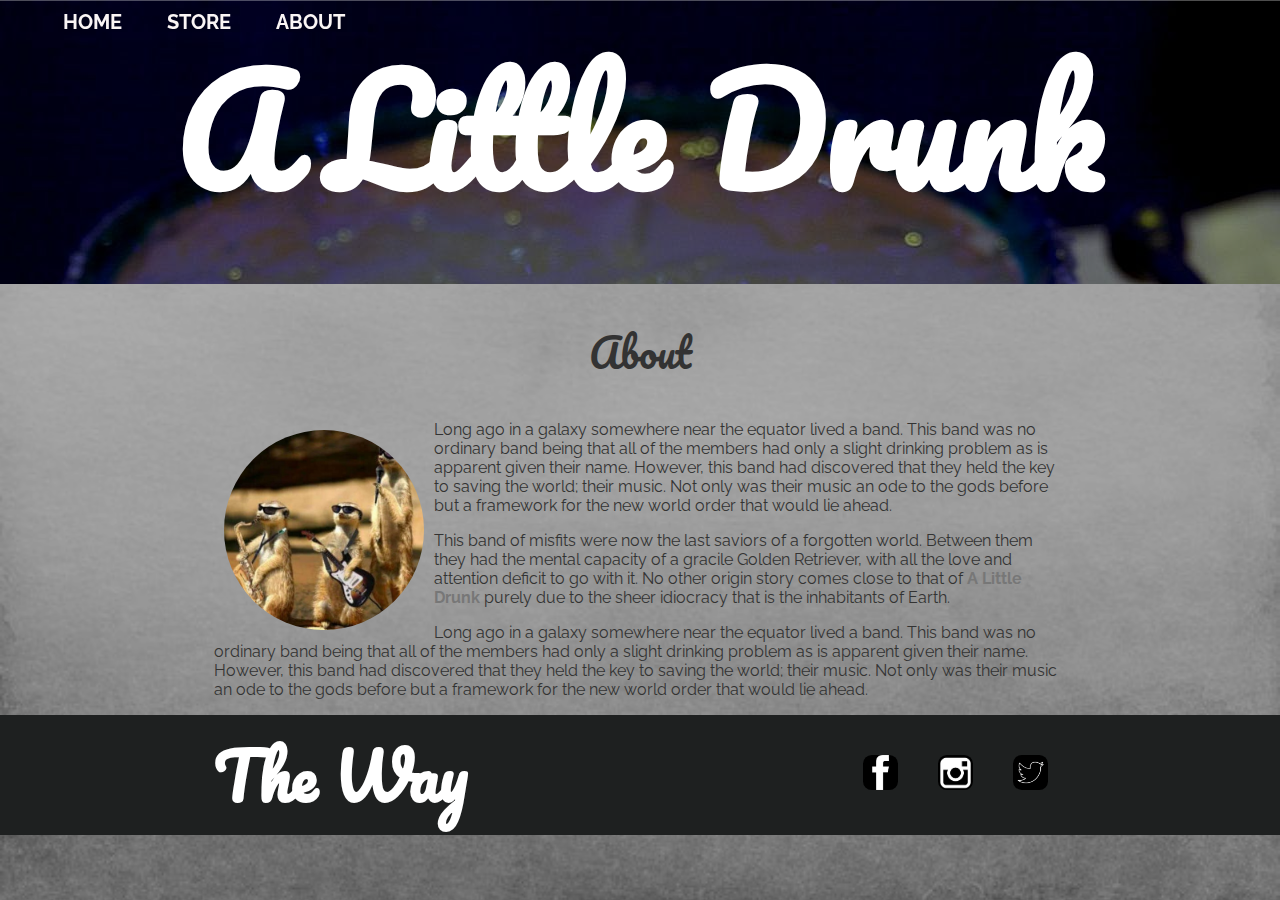
<file: A lil drunk website/about.html>
<!DOCTYPE html>
<html>
    <head>
            <title>A Little Drunk</title>
            <link rel="icon" type="image/x-icon" href="../Images/drunk-favicon.png">
            <meta name="description" content="This is the description">
            <link rel="preconnect" href="https://fonts.googleapis.com">
<link rel="preconnect" href="https://fonts.gstatic.com" crossorigin>
            <link href="https://fonts.googleapis.com/css2?family=Catamaran:wght@100&family=Cormorant+Garamond:ital,wght@0,300;0,400;0,500;0,600;0,700;1,300;1,400;1,500;1,600;1,700&family=Lobster&display=swap" rel="stylesheet">
            <link rel="preconnect" href="https://fonts.googleapis.com">
<link rel="preconnect" href="https://fonts.gstatic.com" crossorigin>
<link href="https://fonts.googleapis.com/css2?family=Catamaran:wght@100&family=Cormorant+Garamond:ital,wght@0,300;0,400;0,500;0,600;0,700;1,300;1,400;1,500;1,600;1,700&family=Lobster&family=Pacifico&display=swap" rel="stylesheet">
            <link rel="stylesheet" href="styles.css" />
     </head>
    <body>
        
        <header class="mainheader">
            <nav class="nav main-nav">
                <ul>
                    <li><a href="index.html">HOME</a></li>
                    <li><a href="store.html">STORE</a></li>
                    <li><a href="about.html">ABOUT</a></li>
                </ul>

            </nav>
            
            <h1 class="band-name band-name-large">A Little Drunk</h1>
       </header>
       <section class="content-section container">
           <h2 class="section-header">About</h2>
           
           <img src="../Images/meercat.jpg" class="drunk">
           
           <p>
            Long ago in a galaxy somewhere near the equator lived a band.
            This band was no ordinary band being that all of the members 
            had only a slight drinking problem as is apparent given their name. 
            However, this band had discovered that they held the key to 
            saving the world; their music. Not only was their music an ode
            to the gods before but a framework for the new world order that
            would lie ahead.
           </p>
            
                <p>
            This band of misfits were now the last saviors of a forgotten world.
            Between them they had the mental capacity of a gracile Golden Retriever,
            with all the love and attention deficit to go with it. No other origin 
            story comes close to that of <strong>A Little Drunk</strong> purely due 
            to the sheer idiocracy that is the inhabitants of Earth.        
                </p>
                <p> Long ago in a galaxy somewhere near the equator lived a band.
                    This band was no ordinary band being that all of the members 
                    had only a slight drinking problem as is apparent given their name. 
                    However, this band had discovered that they held the key to 
                    saving the world; their music. Not only was their music an ode
                    to the gods before but a framework for the new world order that
                    would lie ahead.
                </p>
       </section>
       <footer class="main-footer">
           <div class="container main-footer-container">
           <h3 class="band-name">The Way</h3>
           <ul class="nav footer-nav"> 
            <li>
                <a href="https://facebook.com" target="_blank">
            <img src="../Images/facebookicon.png">
                </a>
                </li>
            <li>
                <a href="https://instagram.com" target="_blank">
                    <img src="../Images/instaicon.jpg">
                </a>
                </li>
            <li>
                <a href="https://twitter.com" target="_blank">
             <img src="../Images/twittericon.jpg">
                </a>
                </li>
         </ul>
         </div>
       </footer>
       
    </body>
</html>
</file>
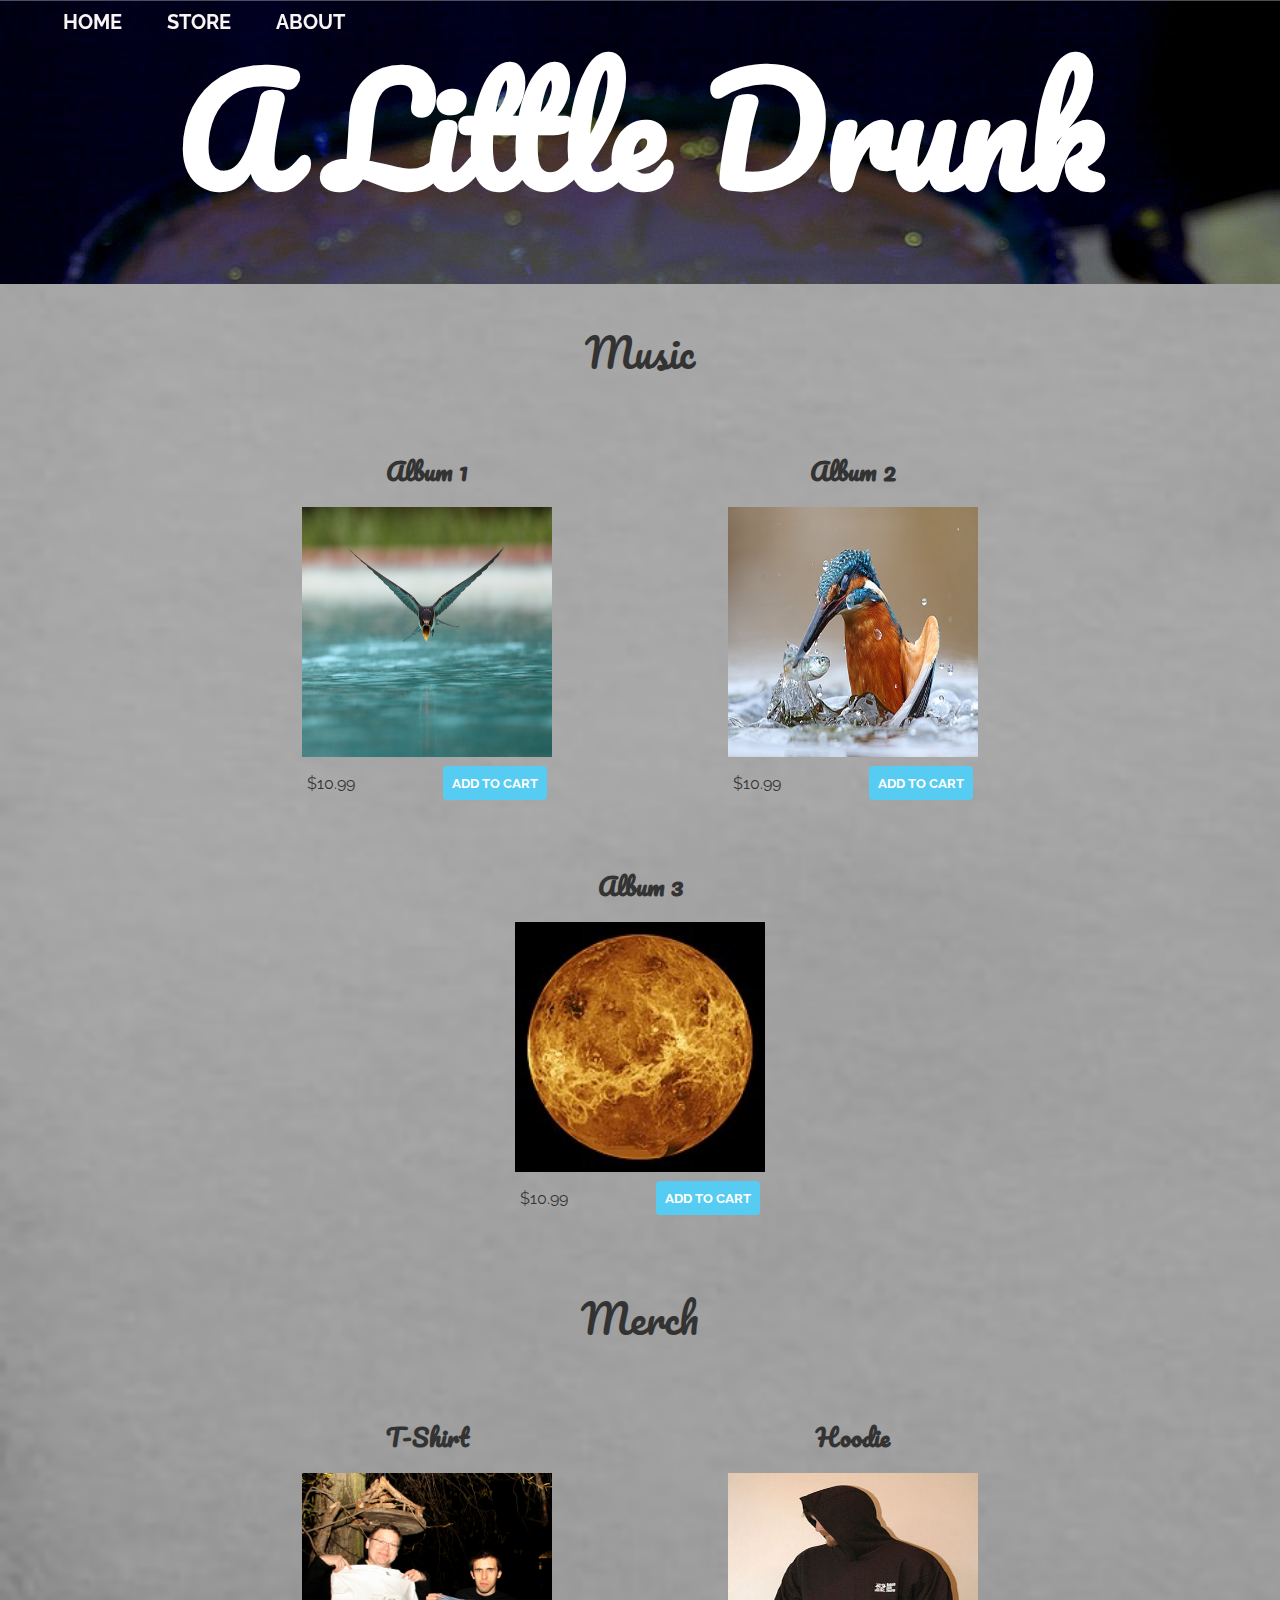
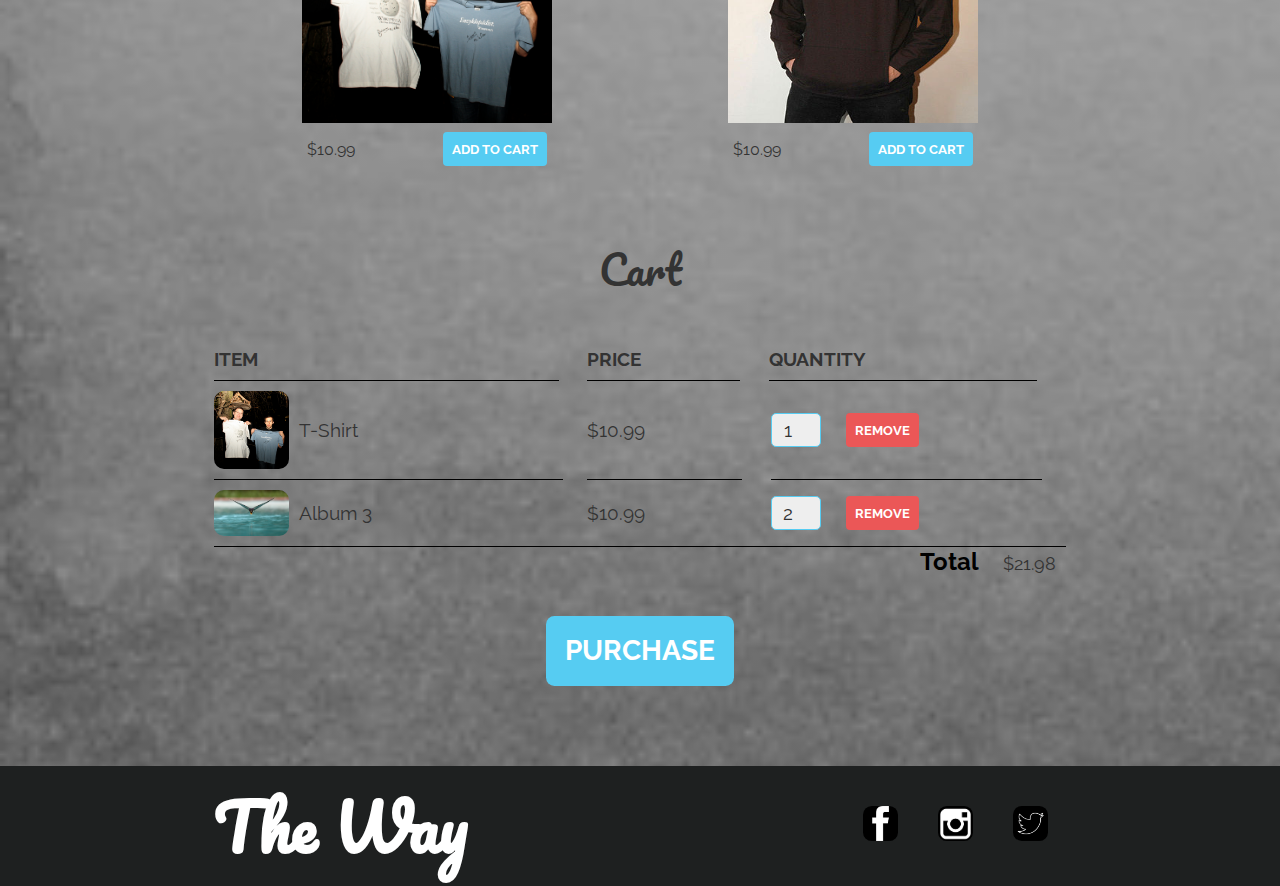
<file: A lil drunk website/store.html>
<!DOCTYPE html>
<html>
    <head>
            <title>A Little Drunk | Store</title>
            <link rel="icon" type="image/x-icon" href="../Images/drunk-favicon.png">
            <meta name="description" content="This is the description">
            <link href="https://fonts.googleapis.com/css2?family=Catamaran:wght@100&family=Cormorant+Garamond:ital,wght@0,300;0,400;0,500;0,600;0,700;1,300;1,400;1,500;1,600;1,700&family=Lobster&display=swap" rel="stylesheet">
            <link rel="preconnect" href="https://fonts.googleapis.com">
<link rel="preconnect" href="https://fonts.gstatic.com" crossorigin>
<link href="https://fonts.googleapis.com/css2?family=Catamaran:wght@100&family=Cormorant+Garamond:ital,wght@0,300;0,400;0,500;0,600;0,700;1,300;1,400;1,500;1,600;1,700&family=Lobster&family=Pacifico&display=swap" rel="stylesheet">
            <link rel="stylesheet" href="styles.css" />

    </head>
    <body>
        <header class="mainheader">
            <nav class="nav main-nav">
                <ul>
                    <li><a href="index.html">HOME</a></li>
                    <li><a href="store.html">STORE</a></li>
                    <li><a href="about.html">ABOUT</a></li>
                </ul>

            </nav>
            
            <h1 class="band-name band-name-large">A Little Drunk</h1>
       </header>
 <section class="container content-section">
     <h2 class="section-header">Music</h2> 
          <div class="shop-items">
            <div class="shop-item">
              
                  <span class="shop-item-title">Album 1</span>
                   <img  src="../Images/swallow.jpg" class="shop-item-image">
                <div class="shop-item-details">
                    <span class="shop-item-price">$10.99</span>
                    <button class="btn btn-primary shop-item-btn" role="button">ADD TO CART</button>
                </div>
                </div>
                <div class="shop-item">
                    <span class="shop-item-title">Album 2</span>
                    <img src="../Images/waterbird.jpg" class="shop-item-image">
                    
                  <div class="shop-item-details">
                      <span class="shop-item-price">$10.99</span>
                      <button class="btn btn-primary shop-item-btn" role="button">ADD TO CART</button>
                     
                  </div>
                  </div>
                  <div class="shop-item">
                    <span class="shop-item-title">Album 3</span>
                  <img src="../Images/moon.jpg" class="shop-item-image">
                  <div class="shop-item-details">
                      <span class="shop-item-price">$10.99</span>
                      <button class="btn btn-primary shop-item-btn" role="button">ADD TO CART</button>
                  </div>
          </div>
          
       </section>
       <section class="container content-section">
            <h2 class="section-header">Merch</h2>
            <div class="shop-items">
                <div class="shop-item">
                    <span class="shop-item-title">T-Shirt</span>
                    
                  <img class="shop-item-image" src="../Images/tshirt.jpg">
                  <div class="shop-item-details">
                      <span class="shop-item-price">$10.99</span>
                      <button class="btn btn-primary shop-item-btn" role="button">ADD TO CART</button>
                  </div>
                  </div>
                  <div class="shop-item" >
                    <span class="shop-item-title">Hoodie</span>
                  <img src="../Images/hoodie.jpg" class="shop-item-image">
                  <div class="shop-item-details">
                      <span class="shop-item-price">$10.99</span>
                      <button class="btn btn-primary shop-item-btn" role="button">ADD TO CART</button>
                  </div>
            </div>
       </section>
       <section class="container content-section">
            <h2 class="section-header">Cart</h2>
            <div class="cart-row">
                <span class="cart-item cart-header cart-column">ITEM</span>
                
                <span class="cart-price cart-header cart-column">PRICE</span>
                
                <span class="cart-quantity cart-header cart-column">QUANTITY</span>
            </div>

            <div class="cart-row">
                <div class="cart-item cart-column">
                <img class="cart-item-image" src="../Images/tshirt.jpg" width="100">
                <span class="cart-item-title">T-Shirt</span>
                </div>
                <span class="cart-price cart-column">$10.99</span>
                <div class="cart-quantity cart-column">
                <input class="cart-quantity-input" type="number" value="1">
                <button class="btn btn-danger" role="button">REMOVE</button>
            </div>
            </div>
            <div class="cart-items">
            <div class="cart-row">
                <div class="cart-item cart-column">
                <img class="cart-item-image" src="../Images/swallow.jpg" width="100">
                <span class="cart-item-title">Album 3</span>
                </div>
                <span class="cart-price cart-column">$10.99</span>
                <div class="cart-quantity cart-column">
                <input class="cart-quantity-input" type="number" value="2">
                <button class="btn btn-danger" role="button">REMOVE</button>
            </div>
            </div>
            </div>
            <div class="cart-total">
                <strong class="cart-total-title">Total</strong>
                <span class="cart-total-price">$21.98</span>
            </div>
            
                <button class="btn btn-primary btn-purchase" type="button">PURCHASE</button>
            
       </section>
       <footer class="main-footer">
        <div class="container main-footer-container">
        <h3 class="band-name">The Way</h3>
        <ul class="nav footer-nav"> 
         <li>
             <a href="https://facebook.com" target="_blank">
         <img src="../Images/facebookicon.png">
             </a>
             </li>
         <li>
             <a href="https://instagram.com" target="_blank">
                 <img src="../Images/instaicon.jpg">
             </a>
             </li>
         <li>
             <a href="https://twitter.com" target="_blank">
                <img src="../Images/twittericon.jpg">
             </a>
             </li>
      </ul>
      </div>
    </footer>
    </body>
</html>
</file>
<file: A lil drunk website/styles.css>
@import url('https://fonts.googleapis.com/css?family=Raleway:300,400');
@import url('https://fonts.google.com/specimen/Lobster');


* {
    box-sizing: border-box;
    font-family: Raleway;
    color: #777;
}
body{
    background-image: linear-gradient(rgba(0, 0, 0, 0.3), rgba(0, 0, 0, 0.3)), url('../Images/body.jpg');
    background-size:cover;
}

.index{
    padding-top:5vh;
    padding-bottom:26vh;
}
html,body {
    margin: 0;
    padding: 0;
}
.nav ul {
    margin: 0 auto;
    display:flex;
    position:fixed;
}
.nav li{
    display: inline;
}
.nav a{
    font-size:20px;
    font-weight:bold;
    display: inline-block;
    padding: .5em;
    color: rgb(250, 245, 245);
    text-decoration: none;
}
.main-nav{
    text-align: center;
    font-size: 1.1em;
    border-bottom: 1px solid rgba(255, 255, 255, .3);
}
.main-nav li{
    padding: 0 5%;
    
}
.band-name{
    text-align: center;
    margin: 0;
    font-size: 4em;
    font-family: 'Pacifico', cursive;
    color: rgba(255, 255, 255);
}
.band-name-large{
    text-align: center;
    margin: 0;
    font-size: 4em;
    font-family: 'Pacifico', cursive;
    color: rgba(255, 255, 255);
    font-size: 9em;
}
.content-section{
    margin: 1em; 
}
.content-section p{
    color: #333;
}
.container{
    max-width: 900px;
    margin: 0 auto;
    padding: 0 1.5em;
}


.nav a:hover{
    border-radius:50%;
    color:#56ccf2;
    font-size: 30px;

    
    transition-duration: 0.3s;
    
}

.mainheader{
    background-color:rgba(0, 0, 0, .5);
    background-image: url("../Images/headerbackground.jpg");
    background-blend-mode: multiply;
    background-size: cover;
    padding-bottom: 30px;
}

.section-header{
    font-family: 'Pacifico', cursive;
    font-weight: normal;
    color: #333;
    text-align: center;
    font-size: 2.5em;
}

.drunk{
    float: left;
    height:200px;
    width: 200px;
    margin: 10px;
    border-radius: 50%;
}

.main-footer{
    background-color: #1e2020;
    color: white;
    padding: .25em 0;
}

.main-footer-container{
    display: flex;
    align-items: center;
}

.main-footer-container ul{
    flex-grow: 1;
    text-align: right;

}

.footer-nav li{
    padding: 0 .5em;
}

.footer-nav img{
    width: 35px;
    height: 35px;
    border-radius: 25%;
}

.footer-nav img:hover{
    width:40px;
}
.btn{
    text-align: center;
    vertical-align: middle;
    padding: .67em;
    cursor: pointer;
}

.btn-header{
    display: block;
    margin: 20px auto;
    color: white;
    border: 2px solid #2d9cdb;
    background-color: rgba(255, 255, 255, .1);
    border-radius: 0;
    font-size: 1.5em;
    font-weight: lighter;
    padding-left: 2em;
    padding-right: 2em;
}

.btn-header:hover{
    background-color:rgba(255, 255, 255, .3);
}

.btn-play{
    display: block;
    margin: 0 auto;
    color: #2d9cdb;
    font-size: 4em;
    border-radius: 50%;
    padding: 0;
    width: 100px;
    height:100px;
}

.tour-row{
    border-bottom: 1px solid  black;
    padding-bottom: 1em;
    margin-bottom: 1em;
}

.tour-row:last-child{
    border-bottom: none;
}

.tour-item{
    display: inline-block;
    padding-right: .5em;


}

.tour-date{
    color: #333;
    font-weight: bold;
    width: 11%;
}

.tour-city{
    color: #555;
    width: 24%;
}

.tour-arena{
    color: #555;
    width:42%;
}

.tour-btn{
    max-width: 19%;
}

.btn-primary{
    color: white;
    background-color: #56ccf2;
    border: none;
    border-radius: .3em;
    font-weight: bold;
}

.btn-primary:hover{
    background-color: #2d9cdb;
}

.shop-item{
    margin: 30px;

}
.shop-item-title{
    display: block;
    font-family: 'Pacifico', cursive;
    width: 100%;
    text-align: center;
    font-weight: bold;
    font-size: 1.5em;
    color: #333;
    margin-bottom: 15px;
}
.shop-item-image{
    width:250px;
    height:250px;
}

.shop-item-details{
    display: flex;
    align-items: center;
    padding: 5px;
}

.shop-item-price{
    flex-grow: 1;
    color: #333;
}
.shop-items{
    display: flex;
    flex-wrap: wrap;
    justify-content: space-around;
}


.cart-header{
    font-weight: bold;
    font-size: 1.2em;
    color: #333;
}
.cart-column{
    display: flex;
    align-items: center;
    border-bottom: 1px solid black;
    margin-right: 1.5em;
    padding-bottom: 10px;
    margin-top: 10px;
}

.cart-row{
    display: flex;
}
.cart-item{
width: 45%;
}
.cart-price{
width: 20%;
font-size:1.2em;
color:#333;
}
.cart-quantity{
width: 35%;
}
.cart-item-title{
    color:#333;
    margin-left: .5em;
    font-size: 1.2em;
}

.cart-item-image{
    width: 75px;
    height: auto;
    border-radius: 10px;
}

.btn-danger{
    color:white;
    background-color: #eb5757;
    border: none;
    border-radius: .3em;
    font-weight: bold;
}

.btn-danger:hover{
    background-color: #d42626;
}

.cart-quantity-input{
    height: 34px;
    width: 50px;
    border-radius: 5px;
    border: 1px solid #56ccf2;
    background-color: #eee;
    color: #333;
    padding: 0;
    text-align: center;
    font-size: 1.2em;
    margin-right: 25px;
}

.cart-row:last-child{
    border-bottom: 1px solid black;
}

.cart-row:last-child .cart-column{
    border:none;
}

.cart-total{
    text-align: end;

}
.cart-total-title{
    font-weight: bold;
    font-size: 1.5em;
    color: black;
    margin-right: 20px;
}

.cart-total-price{
    color:#333;
    font-size:1.1em;
    margin-top:10px;
    margin-right: 10px;
}

.btn-purchase{
    display: block;
    margin:40px auto 80px auto;
    font-size:1.75em;
}
</file>
